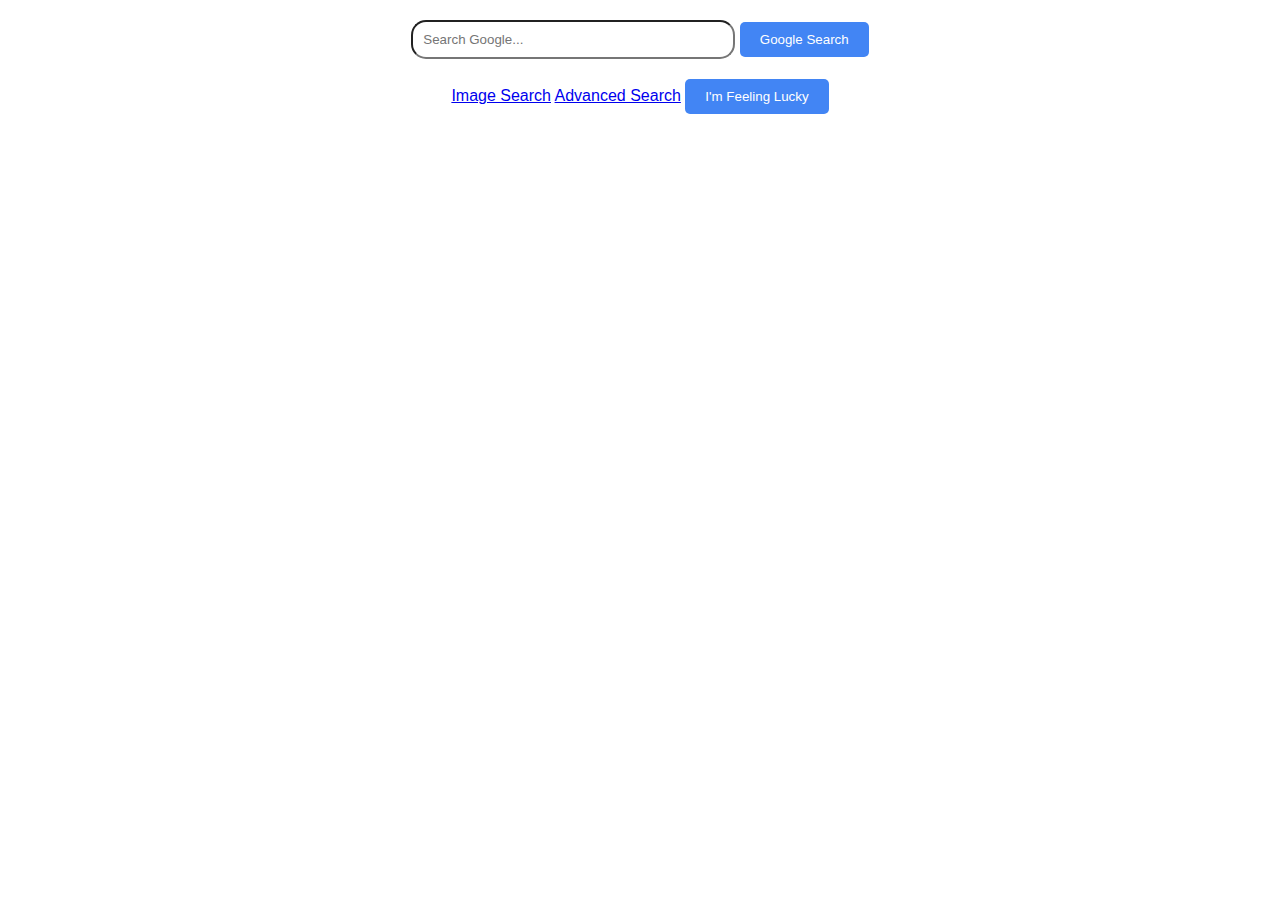
<file: index.html>
<!DOCTYPE html>
<html lang="en">
<head>
    <meta charset="UTF-8">
    <title>Google Search</title>
    <link rel="stylesheet" href="styles.css"> <!-- 引入CSS -->
</head>
<body>
    <form action="https://www.google.com/search" method="get">
        <input type="text" name="q" placeholder="Search Google..." required>
        <input type="submit" value="Google Search">
    </form>
    <a href="image_search.html">Image Search</a>
    <a href="advanced_search.html">Advanced Search</a>
    <button onclick="window.location.href='https://www.google.com/search?btnI&q=' + document.querySelector('input[name=q]').value">I'm Feeling Lucky</button>
</body>
</html>
</file>
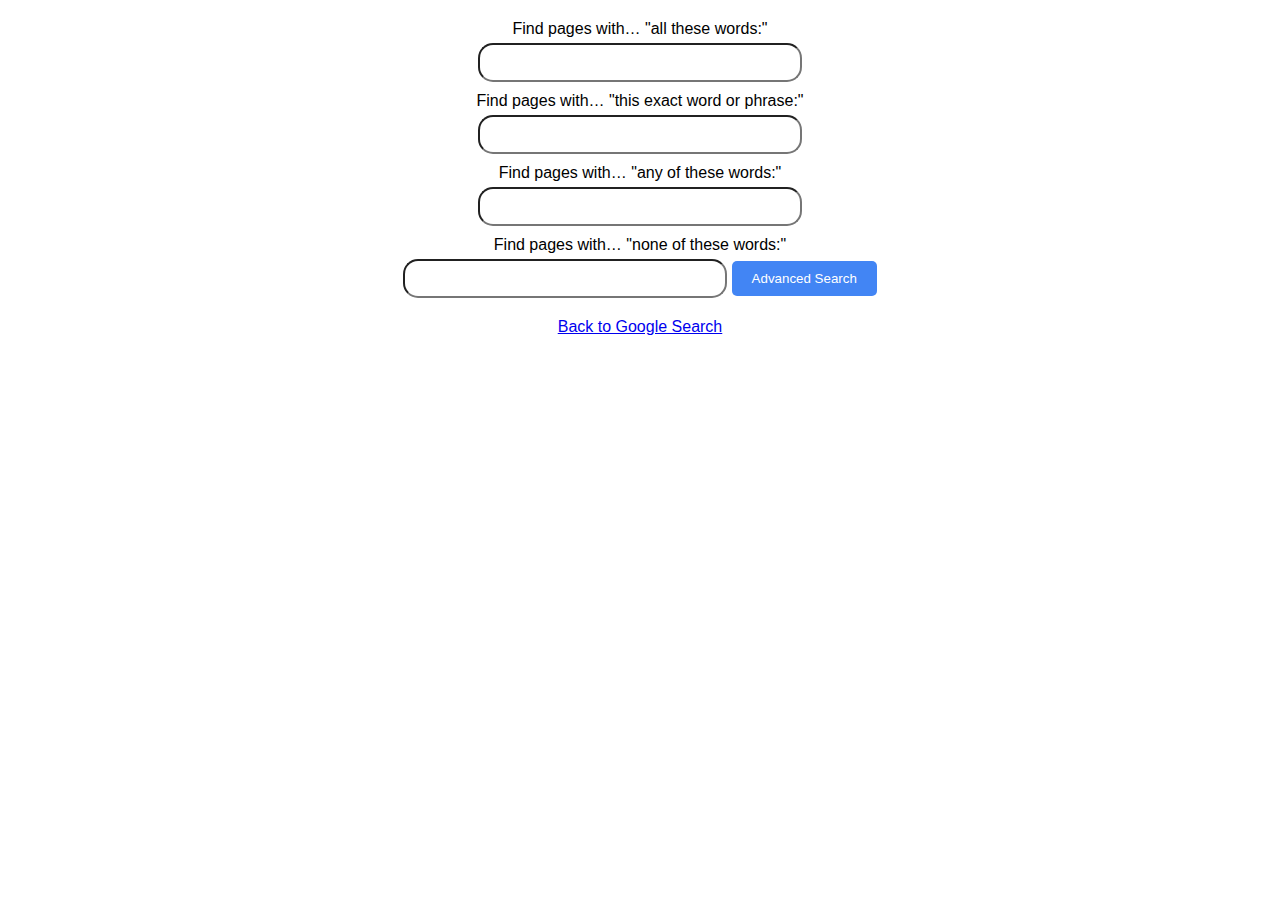
<file: advanced_search.html>
<!DOCTYPE html>
<html lang="en">
<head>
    <meta charset="UTF-8">
    <title>Google Advanced Search</title>
    <link rel="stylesheet" href="styles.css">
</head>
<body>
    <form action="https://www.google.com/search" method="get">
        <label>Find pages with… "all these words:"</label>
        <input type="text" name="allintext">
        
        <label>Find pages with… "this exact word or phrase:"</label>
        <input type="text" name="exactphrase">
        
        <label>Find pages with… "any of these words:"</label>
        <input type="text" name="anyofthese">
        
        <label>Find pages with… "none of these words:"</label>
        <input type="text" name="noneofthese">
        
        <input type="submit" value="Advanced Search">
    </form>
    <a href="index.html">Back to Google Search</a>
</body>
</html>
</file>
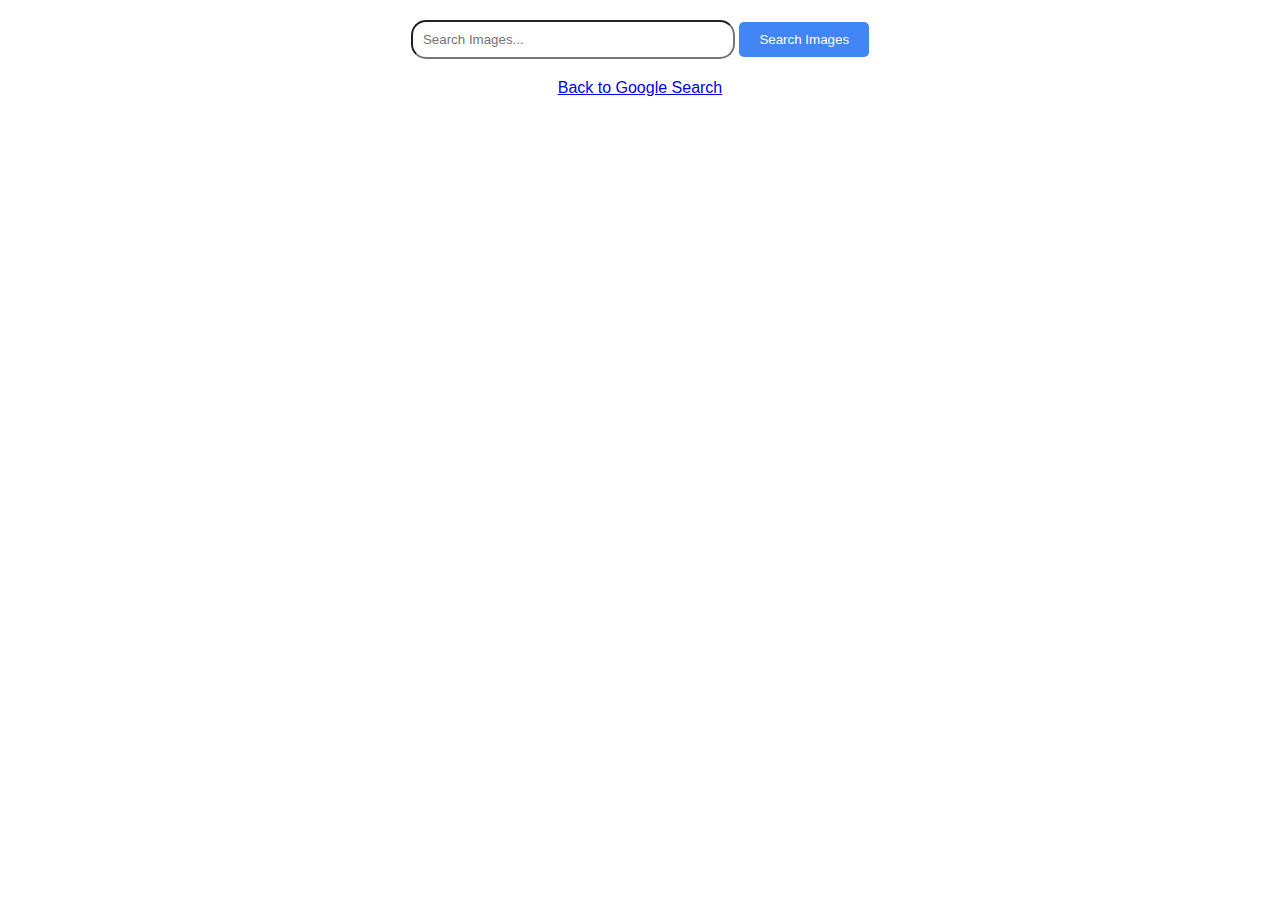
<file: image_search.html>
<!DOCTYPE html>
<html lang="en">
<head>
    <meta charset="UTF-8">
    <title>Google Image Search</title>
    <link rel="stylesheet" href="styles.css">
</head>
<body>
    <form action="https://www.google.com/search?tbm=isch" method="get">
        <input type="text" name="q" placeholder="Search Images..." required>
        <input type="submit" value="Search Images">
    </form>
    <a href="index.html">Back to Google Search</a>
</body>
</html>
</file>
<file: styles.css>
body {
    text-align: center;
    font-family: Arial, sans-serif;
}

form {
    margin: 20px auto;
}

input[type="text"] {
    border-radius: 15px;
    padding: 10px;
    width: 300px;
}

input[type="submit"], button {
    border-radius: 5px;
    padding: 10px 20px;
    background-color: #4285F4; /* Google蓝色 */
    color: white;
    border: none;
    cursor: pointer;
}

input[type="submit"]:hover, button:hover {
    background-color: #357AE8; /* 深色 */
}

label {
    display: block;
    margin: 10px 0 5px;
}
</file>
